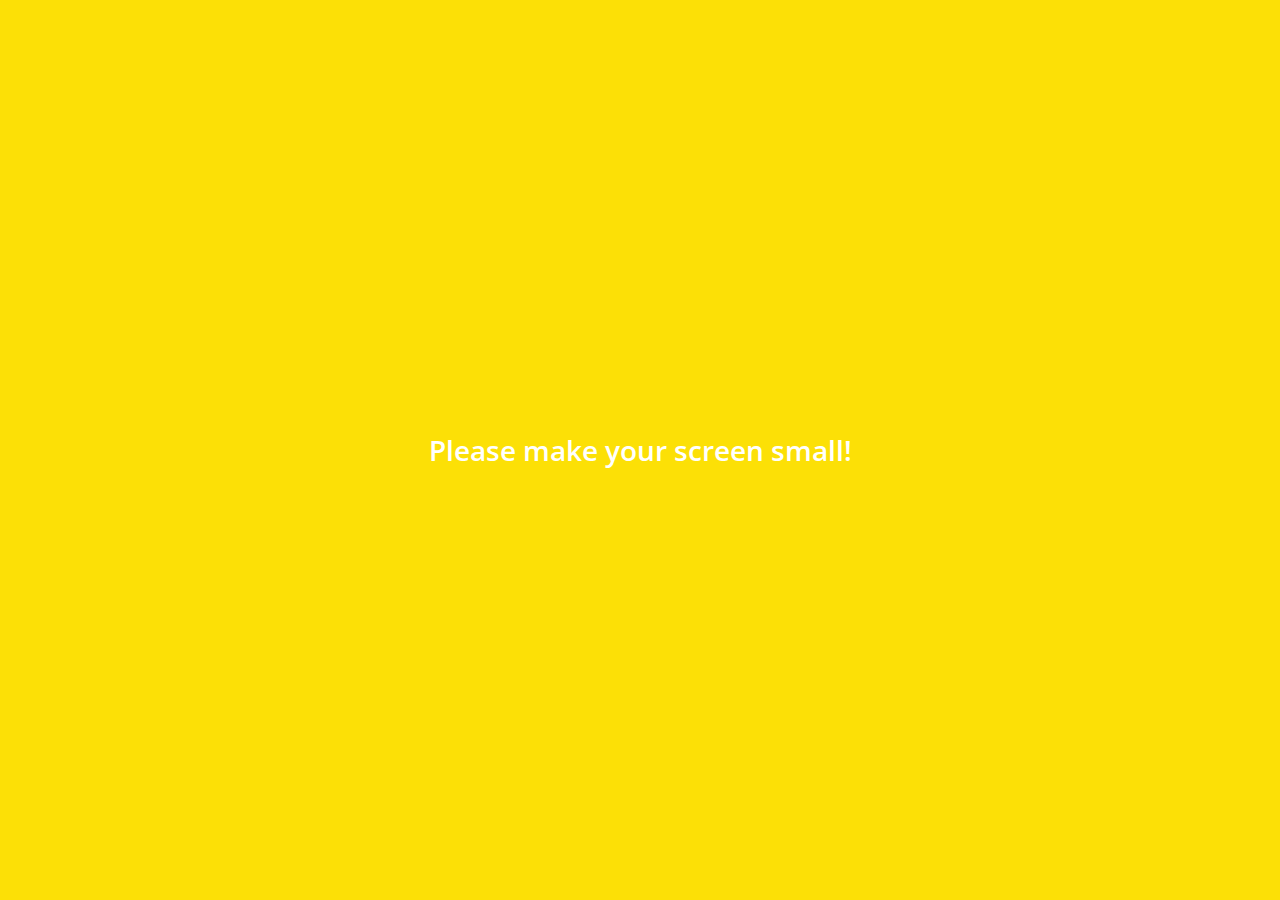
<file: index.html>
<!DOCTYPE html>
<html lang="en">
  <head>
    <meta charset="UTF-8" />
    <meta name="viewport" content="width=device-width, initial-scale=1.0" />
    <link
      rel="stylesheet"
      href="https://use.fontawesome.com/releases/v5.7.2/css/all.css"
      integrity="sha384-fnmOCqbTlWIlj8LyTjo7mOUStjsKC4pOpQbqyi7RrhN7udi9RwhKkMHpvLbHG9Sr"
      crossorigin="anonymous"
    />
    <link rel="stylesheet" href="css/styles.css" />
    <title>Chats | Kakao Clone</title>
  </head>
  <body>
    <div class="status-bar">
      <div class="status-bar__column">
        <span class="status-bar__clock">13:53</span>
      </div>
      <div class="status-bar__column">
        <i class="fas fa-clock"></i>
        <i class="fas fa-volume-mute"></i>
        <i class="fas fa-wifi"></i>
        <span class="status-bar__battery-level">100%</span>
        <i class="fas fa-battery-full"></i>
      </div>
    </div>
    <header class="header">
      <div class="header__header-column">
        <h1 class="header__title">Chats</h1>
      </div>
      <div class="header__header-column">
        <span class="header__icon">
          <i class="fas fa-search"></i>
        </span>
        <span class="header__icon">
          <i class="far fa-comment"></i>
        </span>
        <span class="header__icon">
          <i class="fas fa-cog"></i>
        </span>
      </div>
    </header>
    <main class="chats">
      <ul class="chats__list">
        <li class="chats__chat chat">
          <a href="chat.html">
            <div class="chats__chat friend">
              <div class="friend__column">
                <img
                  src="images/avatar.jpg"
                  alt=""
                  class="m-avatar friend__avatar"
                />
                <div class="friend__content">
                  <span class="friend__name">
                    Lynn
                  </span>
                  <span class="friend__bottom-text">
                    Going home!
                  </span>
                </div>
              </div>
              <div class="friend__column">
                <span class="chat__timestamp">
                  March 8
                </span>
              </div>
            </div>
          </a>
        </li>
      </ul>
    </main>
    <nav class="nav">
      <ul class="nav__list">
        <li class="nav__list-item">
          <a href="friends.html" class="nav__list-link">
            <i class="far fa-user"></i>
          </a>
        </li>
        <li class="nav__list-item">
          <a href="index.html" class="nav__list-link">
            <div class="nav__badge">8</div>
            <i class="fas fa-comment"></i>
          </a>
        </li>
        <li class="nav__list-item">
          <a href="find.html" class="nav__list-link">
            <i class="fas fa-search"></i>
          </a>
        </li>
        <li class="nav__list-item">
          <a href="more.html" class="nav__list-link">
            <i class="fas fa-ellipsis-h"></i>
          </a>
        </li>
      </ul>
    </nav>
    <div class="bigScreen">
      <span class="bigScreen__text">Please make your screen small!</span>
    </div>
  </body>
</html>
</file>
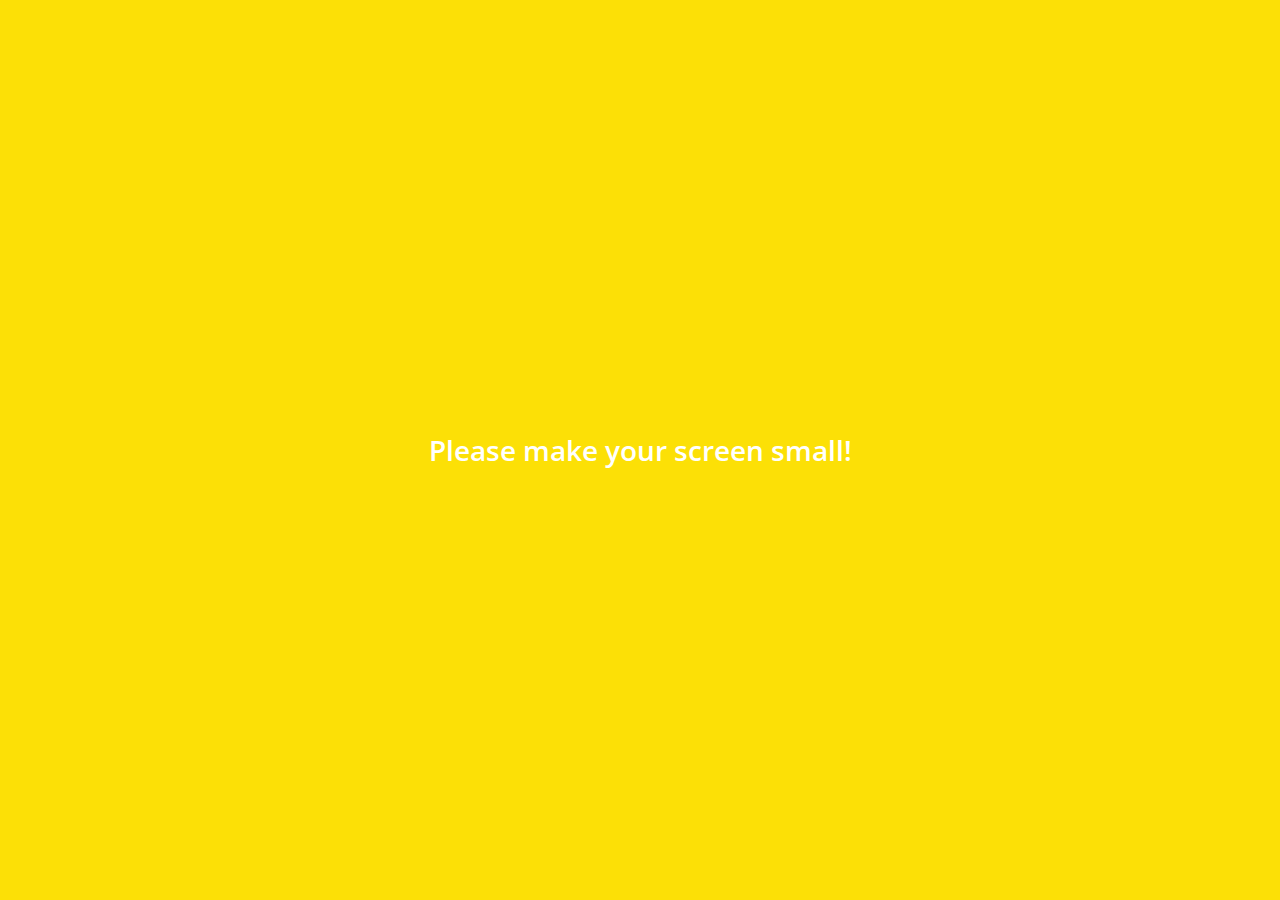
<file: chat.html>
<!DOCTYPE html>
<html lang="en">
  <head>
    <meta charset="UTF-8" />
    <meta name="viewport" content="width=device-width, initial-scale=1.0" />
    <link
      rel="stylesheet"
      href="https://use.fontawesome.com/releases/v5.7.2/css/all.css"
      integrity="sha384-fnmOCqbTlWIlj8LyTjo7mOUStjsKC4pOpQbqyi7RrhN7udi9RwhKkMHpvLbHG9Sr"
      crossorigin="anonymous"
    />
    <link rel="stylesheet" href="css/styles.css" />
    <title>Chats | Kakao Clone</title>
  </head>
  <body class="chats-body">
    <div class="header-wrapper">
      <div class="status-bar">
        <div class="status-bar__column">
          <span class="status-bar__clock">13:53</span>
        </div>
        <div class="status-bar__column">
          <i class="fas fa-clock"></i>
          <i class="fas fa-volume-mute"></i>
          <i class="fas fa-wifi"></i>
          <span class="status-bar__battery-level">100%</span>
          <i class="fas fa-battery-full"></i>
        </div>
      </div>
      <header class="header">
        <div class="header__header-column">
          <a href="index.html" class="header__back-btn">
            <i class="fas fa-arrow-left"></i>
          </a>
          <h1 class="header__title">Best Friend</h1>
        </div>
        <div class="header__header-column">
          <span class="header__icon">
            <i class="fas fa-search"></i>
          </span>
          <span class="header__icon">
            <i class="fas fa-bars"></i>
          </span>
        </div>
      </header>
    </div>
    <main class="chat-screen">
      <ul class="chat__messages">
        <span class="chat__timestamp">Friday, January 11, 2019</span>
        <li class="incoming-message message">
          <img
            src="images/avatar.jpg"
            alt=""
            class="g-avatar message__avatar"
          />
          <div class="message__content">
            <span class="message__bubble">
              Congrats I love you!
            </span>
            <span class="message__author">Best Friend</span>
          </div>
        </li>
        <li class="sent-message message">
          <span class="message__timestamp"></span>
          <div class="message__content">
            <span class="message__bubble">
              Thank you see you soon!
            </span>
          </div>
        </li>
        <li class="incoming-message message">
          <img
            src="images/avatar.jpg"
            alt=""
            class="g-avatar message__avatar"
          />
          <div class="message__content">
            <span class="message__bubble">
              Congrats I love you!
            </span>
            <span class="message__author">Best Friend</span>
          </div>
        </li>
        <li class="sent-message message">
          <span class="message__timestamp"></span>
          <div class="message__content">
            <span class="message__bubble">
              Thank you see you soon!
            </span>
          </div>
        </li>
      </ul>
    </main>
    <div class="chat__write-container">
      <input
        type="text"
        placeholder="Send message"
        class="chat__write chat__write-input"
      />
      <div class="chat__icon-left chat__icon">
        <i class="far fa-plus-square"></i>
      </div>
      <div class="chat__icon-right chat__icon">
        <span class="chat__write-icon">
          <i class="far fa-smile-wink"></i>
        </span>
        <span class="chat__write-icon">
          <i class="fas fa-microphone"></i>
        </span>
      </div>
    </div>
    <div class="bigScreen">
      <span class="bigScreen__text">Please make your screen small!</span>
    </div>
  </body>
</html>
</file>
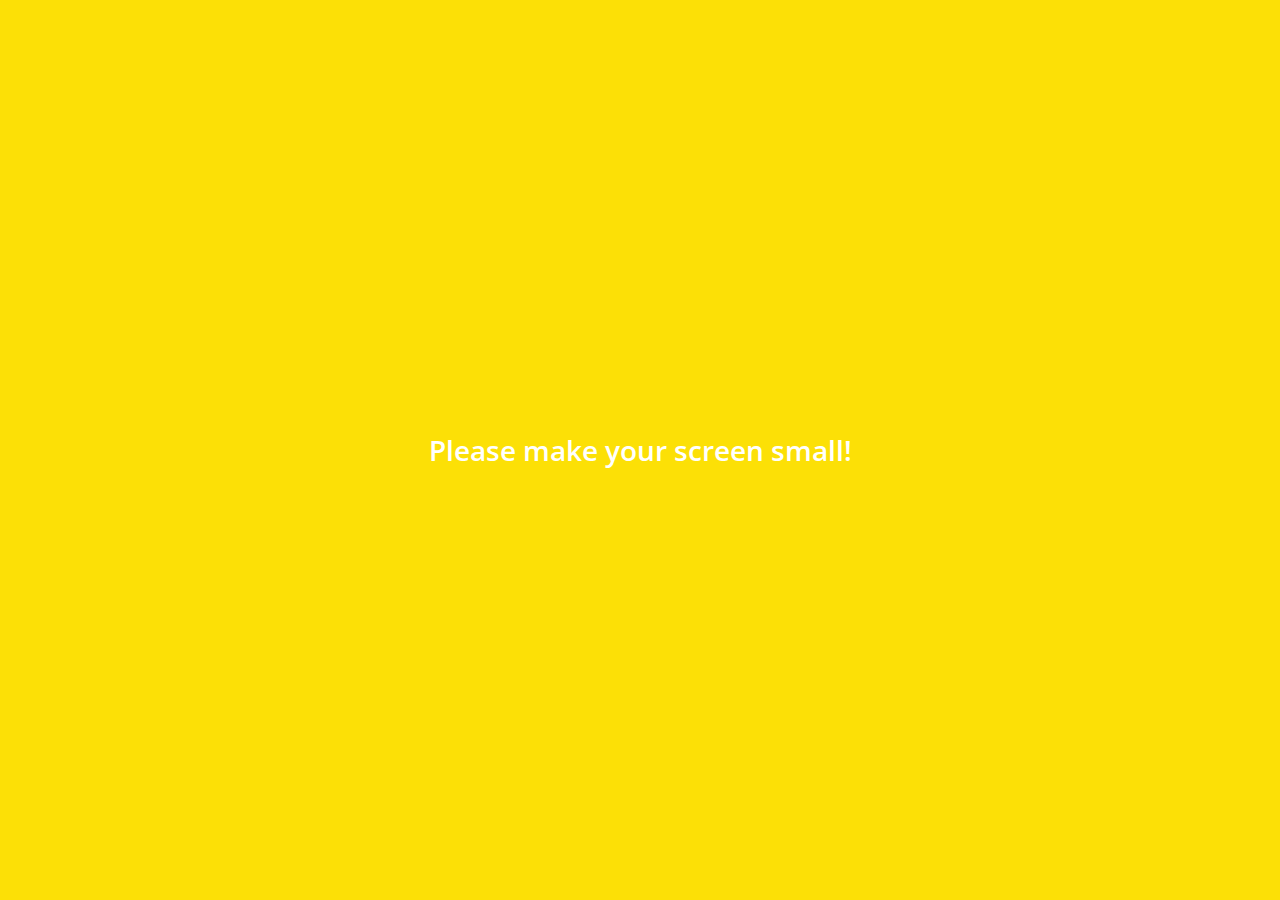
<file: find.html>
<!DOCTYPE html>
<html lang="en">
  <head>
    <meta charset="UTF-8" />
    <meta name="viewport" content="width=device-width, initial-scale=1.0" />
    <link
      rel="stylesheet"
      href="https://use.fontawesome.com/releases/v5.7.2/css/all.css"
      integrity="sha384-fnmOCqbTlWIlj8LyTjo7mOUStjsKC4pOpQbqyi7RrhN7udi9RwhKkMHpvLbHG9Sr"
      crossorigin="anonymous"
    />
    <link rel="stylesheet" href="css/styles.css" />
    <title>Find | Kakao Clone</title>
  </head>
  <body>
    <div class="status-bar">
      <div class="status-bar__column">
        <span class="status-bar__clock">13:53</span>
      </div>
      <div class="status-bar__column">
        <i class="fas fa-clock"></i>
        <i class="fas fa-volume-mute"></i>
        <i class="fas fa-wifi"></i>
        <span class="status-bar__battery-level">100%</span>
        <i class="fas fa-battery-full"></i>
      </div>
    </div>
    <header class="header">
      <div class="header__header-column">
        <h1 class="header__title">Find</h1>
      </div>
      <div class="header__header-column">
        <span class="header__icon">
          <i class="fas fa-search"></i>
        </span>
        <span class="header__icon">
          <i class="fas fa-cog"></i>
        </span>
      </div>
    </header>
    <main class="find">
      <header class="find__header">
        <ul class="find__header-list">
          <li class="find__header-btn header-btn">
            <span class="header-btn__icon">
              <i class="fas fa-qrcode fa-2x"></i>
            </span>
            <span class="header-btn__title">
              QR Code
            </span>
          </li>
          <li class="find__header-btn header-btn">
            <span class="header-btn__icon">
              <i class="fas fa-user-plus fa-2x"></i>
            </span>
            <span class="header-btn__title">
              Add by Contacts
            </span>
          </li>
          <li class="find__header-btn header-btn">
            <span class="header-btn__icon">
              <i class="fas fa-passport fa-2x"></i>
            </span>
            <span class="header-btn__title">
              Add by ID
            </span>
          </li>
          <li class="find__header-btn header-btn">
            <span class="header-btn__icon">
              <i class="far fa-envelope fa-2x"></i>
            </span>
            <span class="header-btn__title">
              Invite
            </span>
          </li>
        </ul>
      </header>
      <ul class="find__recommended">
        <h5 class="find__title">
          Recommended Friends
        </h5>
        <li class="find__friend friend">
          <div class="friend__column">
            <img src="images/avatar.jpg" alt="" class="friend__avatar" />
            <div class="friend__content">
              <span class="friend__name">
                Nicolas Serrano
              </span>
            </div>
          </div>
          <div class="friend__column">
            <div class="friend__add-btn">
              <i class="fas fa-user-plus"></i>
            </div>
          </div>
        </li>
      </ul>
    </main>
    <nav class="nav">
      <ul class="nav__list">
        <li class="nav__list-item">
          <a href="friends.html" class="nav__list-link">
            <i class="far fa-user"></i>
          </a>
        </li>
        <li class="nav__list-item">
          <a href="index.html" class="nav__list-link">
            <i class="far fa-comment"></i>
          </a>
        </li>
        <li class="nav__list-item">
          <a href="find.html" class="nav__list-link">
            <i class="fas fa-search"></i>
          </a>
        </li>
        <li class="nav__list-item">
          <a href="more.html" class="nav__list-link">
            <i class="fas fa-ellipsis-h"></i>
          </a>
        </li>
      </ul>
    </nav>
    <div class="bigScreen">
      <span class="bigScreen__text">Please make your screen small!</span>
    </div>
  </body>
</html>
</file>
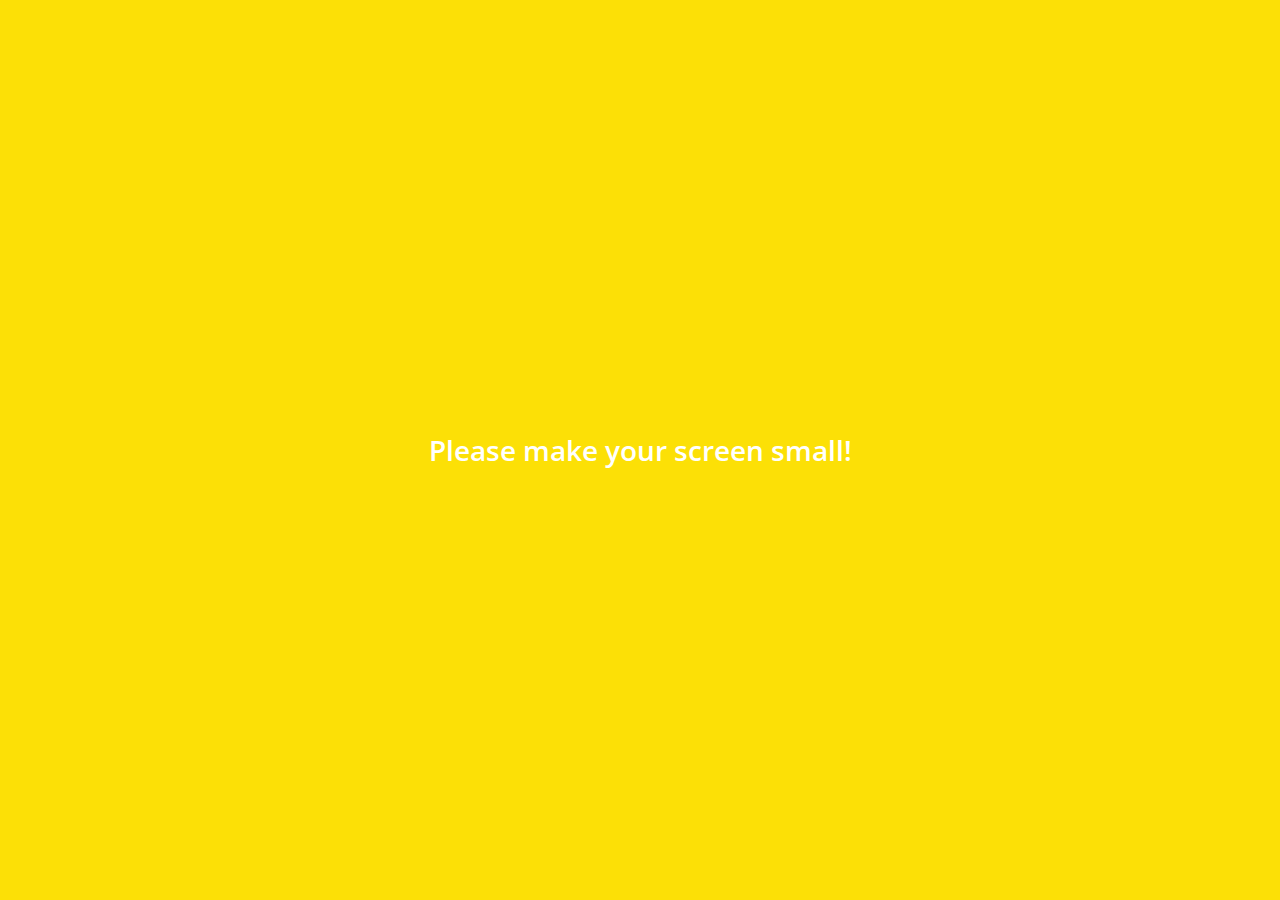
<file: friends.html>
<!DOCTYPE html>
<html lang="en">
  <head>
    <meta charset="UTF-8" />
    <meta name="viewport" content="width=device-width, initial-scale=1.0" />
    <link
      rel="stylesheet"
      href="https://use.fontawesome.com/releases/v5.7.2/css/all.css"
      integrity="sha384-fnmOCqbTlWIlj8LyTjo7mOUStjsKC4pOpQbqyi7RrhN7udi9RwhKkMHpvLbHG9Sr"
      crossorigin="anonymous"
    />
    <link rel="stylesheet" href="css/styles.css" />
    <title>Friends | Kakao Clone</title>
  </head>
  <body>
    <div class="status-bar">
      <div class="status-bar__column">
        <span class="status-bar__clock">13:53</span>
      </div>
      <div class="status-bar__column">
        <i class="fas fa-clock"></i>
        <i class="fas fa-volume-mute"></i>
        <i class="fas fa-wifi"></i>
        <span class="status-bar__battery-level">100%</span>
        <i class="fas fa-battery-full"></i>
      </div>
    </div>
    <header class="header">
      <div class="header__header-column">
        <h1 class="header__title">Friends</h1>
      </div>
      <div class="header__header-column">
        <span class="header__icon">
          <i class="fas fa-search"></i>
        </span>
        <span class="header__icon">
          <i class="fas fa-cog"></i>
        </span>
      </div>
    </header>
    <main class="friends">
      <header class="friends__header">
        <div class="friends__friend friend">
          <div class="friend__column">
            <img
              src="images/avatar.jpg"
              alt=""
              class="g-avatar friend__avatar"
            />
            <div class="friend__content">
              <span class="friend__name">
                Nicolas Serrano
              </span>
              <span class="friend__status">
                nomadcoders.co
              </span>
            </div>
          </div>
        </div>
      </header>
      <div class="friends__plus">
        <h5 class="friends__title">Plus Friend</h5>
        <div class="friend__friend friend">
          <div class="friend__column">
            <img src="images/avatar.jpg" alt="" class="friend__avatar" />
            <div class="friend__content">
              <span class="friend__name">
                Plus Friend
              </span>
            </div>
          </div>
        </div>
      </div>
      <ul class="friends__list">
        <h5 class="friends__title">Friends 14</h5>
        <li class="friends__friend friend">
          <div class="friend__column">
            <img src="images/avatar.jpg" alt="" class="friend__avatar" />
            <div class="friend__content">
              <span class="friend__name">
                Nicolas Serrano
              </span>
              <span class="friend__status">
                nomadcoders.co
              </span>
            </div>
          </div>
          <div class="friend__column">
            <div class="friend__now-listening">
              <span>
                Cheapest Flight - PREP
                <i class="fas fa-play"></i>
              </span>
            </div>
          </div>
        </li>
      </ul>
    </main>
    <nav class="nav">
      <ul class="nav__list">
        <li class="nav__list-item">
          <a href="friends.html" class="nav__list-link">
            <i class="fas fa-user"></i>
          </a>
        </li>
        <li class="nav__list-item">
          <a href="index.html" class="nav__list-link">
            <i class="far fa-comment"></i>
          </a>
        </li>
        <li class="nav__list-item">
          <a href="find.html" class="nav__list-link">
            <i class="fas fa-search"></i>
          </a>
        </li>
        <li class="nav__list-item">
          <a href="more.html" class="nav__list-link">
            <i class="fas fa-ellipsis-h"></i>
          </a>
        </li>
      </ul>
    </nav>
    <div class="bigScreen">
      <span class="bigScreen__text">Please make your screen small!</span>
    </div>
  </body>
</html>
</file>
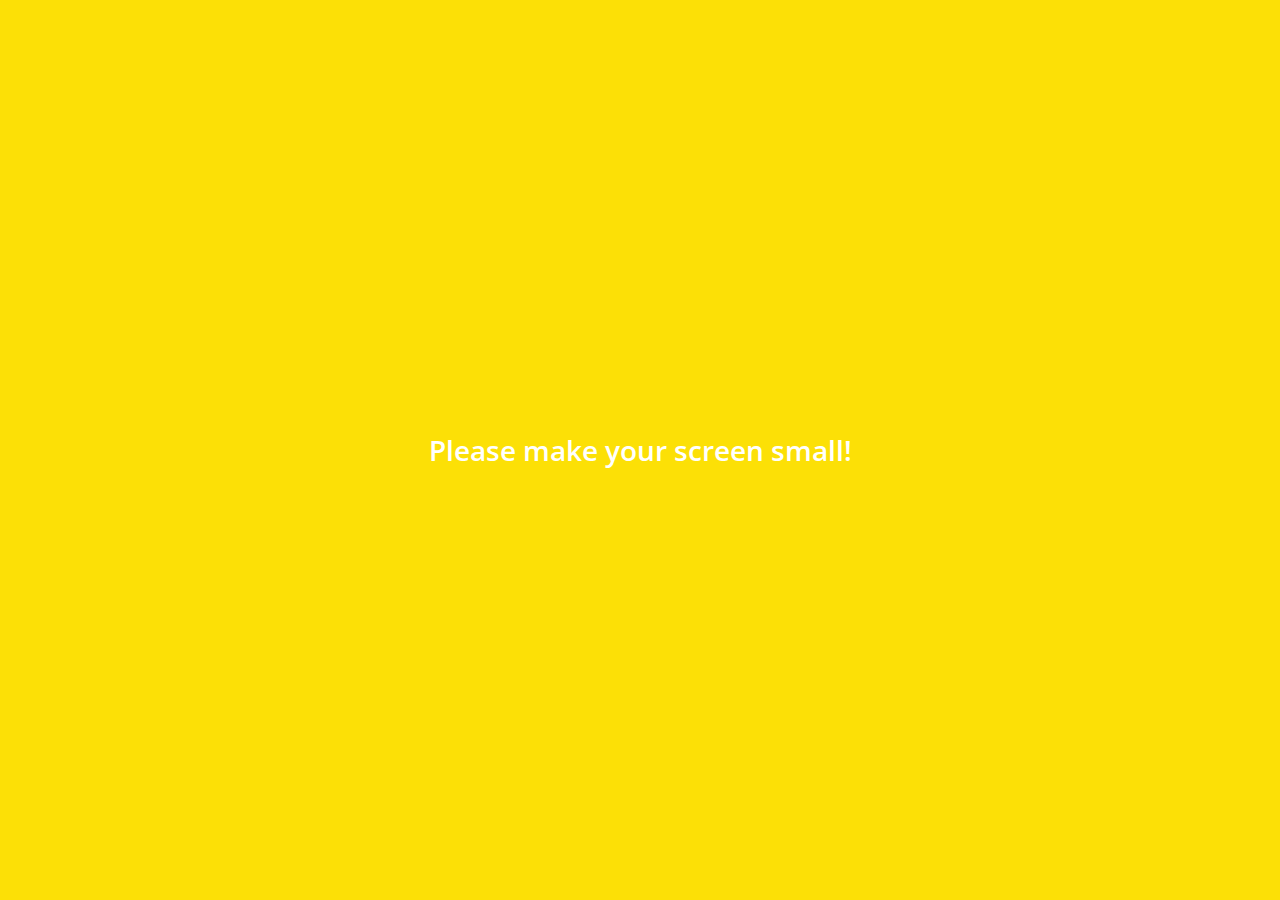
<file: more.html>
<!DOCTYPE html>
<html lang="en">
  <head>
    <meta charset="UTF-8" />
    <meta name="viewport" content="width=device-width, initial-scale=1.0" />
    <link
      rel="stylesheet"
      href="https://use.fontawesome.com/releases/v5.7.2/css/all.css"
      integrity="sha384-fnmOCqbTlWIlj8LyTjo7mOUStjsKC4pOpQbqyi7RrhN7udi9RwhKkMHpvLbHG9Sr"
      crossorigin="anonymous"
    />
    <link rel="stylesheet" href="css/styles.css" />
    <title>More | Kakao Clone</title>
  </head>
  <body>
    <div class="status-bar">
      <div class="status-bar__column">
        <span class="status-bar__clock">13:53</span>
      </div>
      <div class="status-bar__column">
        <i class="fas fa-clock"></i>
        <i class="fas fa-volume-mute"></i>
        <i class="fas fa-wifi"></i>
        <span class="status-bar__battery-level">100%</span>
        <i class="fas fa-battery-full"></i>
      </div>
    </div>
    <header class="header">
      <div class="header__header-column">
        <h1 class="header__title">More</h1>
      </div>
      <div class="header__header-column">
        <span class="header__icon">
          <i class="fas fa-search"></i>
        </span>
        <span class="header__icon">
          <i class="fas fa-qrcode"></i>
        </span>
        <span class="header__icon">
          <a href="settings.html">
            <i class="fas fa-cog"></i>
          </a>
        </span>
      </div>
    </header>
    <main class="more">
      <header class="more__header">
        <div class="friends__friend friend">
          <div class="friend__column">
            <img
              src="images/avatar.jpg"
              alt=""
              class="g-avatar friend__avatar"
            />
            <div class="friend__content">
              <span class="friend__name">
                Nicolas Serrano
              </span>
              <span class="friend__status">
                itnicolasme@gmail.com
              </span>
            </div>
          </div>
          <div class="friend__column">
            <i class="far fa-comment-alt fa-2x"></i>
          </div>
        </div>
        <ul class="more__btn-list">
          <li class="more__btn">
            <span class="more__btn-icon">
              <i class="far fa-smile fa-2x"></i>
            </span>
            <span class="more__btn-title">
              Emoticons
            </span>
          </li>
          <li class="more__btn">
            <span class="more__btn-icon">
              <i class="fas fa-brush fa-2x"></i>
            </span>
            <span class="more__btn-title">
              Themes
            </span>
          </li>
          <li class="more__btn">
            <span class="more__btn-icon">
              <i class="fab fa-kickstarter-k fa-2x"></i>
            </span>
            <span class="more__btn-title">
              Account
            </span>
          </li>
        </ul>
      </header>
      <section class="more__suggestions">
        <h5 class="more__title">Suggestions</h5>
        <ul class="more__suggestions-list">
          <li class="more__suggestion suggestion">
            <span class="suggestion__icon">
              <i class="fas fa-quote-right"></i>
            </span>
            <span class="suggestion__title">Kakao Story</span>
          </li>
          <li class="more__suggestion suggestion">
            <span class="suggestion__icon">
              <i class="fas fa-beer"></i>
            </span>
            <span class="suggestion__title">Kakao Friends</span>
          </li>
          <li class="more__suggestion suggestion">
            <span class="suggestion__icon">
              <i class="fas fa-gamepad"></i>
            </span>
            <span class="suggestion__title">Friends Gem</span>
          </li>
        </ul>
      </section>
    </main>
    <nav class="nav">
      <ul class="nav__list">
        <li class="nav__list-item">
          <a href="friends.html" class="nav__list-link">
            <i class="far fa-user"></i>
          </a>
        </li>
        <li class="nav__list-item">
          <a href="index.html" class="nav__list-link">
            <i class="far fa-comment"></i>
          </a>
        </li>
        <li class="nav__list-item">
          <a href="find.html" class="nav__list-link">
            <i class="fas fa-search"></i>
          </a>
        </li>
        <li class="nav__list-item">
          <a href="more.html" class="nav__list-link">
            <i class="fas fa-ellipsis-h"></i>
          </a>
        </li>
      </ul>
    </nav>
    <div class="bigScreen">
      <span class="bigScreen__text">Please make your screen small!</span>
    </div>
  </body>
</html>
</file>
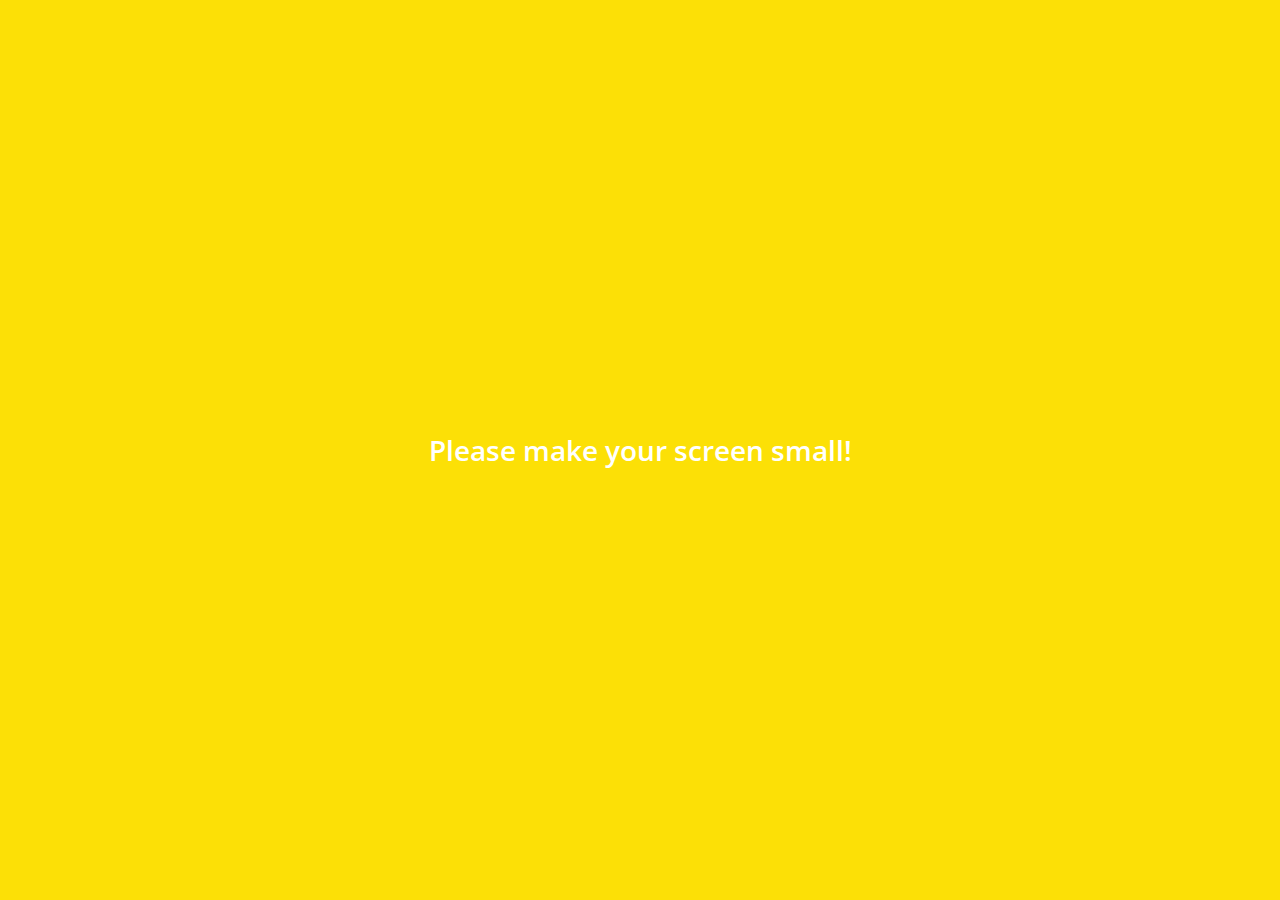
<file: settings.html>
<!DOCTYPE html>
<html lang="en">
  <head>
    <meta charset="UTF-8" />
    <meta name="viewport" content="width=device-width, initial-scale=1.0" />
    <link
      rel="stylesheet"
      href="https://use.fontawesome.com/releases/v5.7.2/css/all.css"
      integrity="sha384-fnmOCqbTlWIlj8LyTjo7mOUStjsKC4pOpQbqyi7RrhN7udi9RwhKkMHpvLbHG9Sr"
      crossorigin="anonymous"
    />
    <link rel="stylesheet" href="css/styles.css" />
    <title>Settings | Kakao Clone</title>
  </head>
  <body>
    <div class="status-bar">
      <div class="status-bar__column">
        <span class="status-bar__clock">13:53</span>
      </div>
      <div class="status-bar__column">
        <i class="fas fa-clock"></i>
        <i class="fas fa-volume-mute"></i>
        <i class="fas fa-wifi"></i>
        <span class="status-bar__battery-level">100%</span>
        <i class="fas fa-battery-full"></i>
      </div>
    </div>
    <header class="header">
      <div class="header__header-column">
        <a href="more.html" class="header__back-btn">
          <i class="fas fa-arrow-left"></i>
        </a>
        <h1 class="header__title">Settings</h1>
      </div>
      <div class="header__header-column">
        <span class="header__icon">
          <i class="fas fa-search"></i>
        </span>
      </div>
    </header>
    <main class="settings">
      <section class="settings__sections">
        <ul class="settings__list">
          <li class="settings__setting">
            <span class="settings__icon">
              <i class="fas fa-lock"></i>
            </span>
            <span class="settings__title">Privacy</span>
          </li>
          <li class="settings__setting">
            <span class="settings__icon">
              <i class="far fa-bell"></i>
            </span>
            <span class="settings__title">Notifications</span>
          </li>
          <li class="settings__setting">
            <span class="settings__icon">
              <i class="far fa-user"></i>
            </span>
            <span class="settings__title">Friends</span>
          </li>
        </ul>
      </section>
    </main>
    <div class="bigScreen">
      <span class="bigScreen__text">Please make your screen small!</span>
    </div>
  </body>
</html>
</file>
<file: css/styles.css>
@import url("https://fonts.googleapis.com/css?family=Open+Sans:300,400,600&display=swap");
@import "reset.css";
@import "status-bar.css";
@import "header.css";
@import "nav-bar.css";
@import "friend.css";
@import "friends.css";
@import "find.css";
@import "more.css";
@import "settings.css";
@import "chat.css";
@import "mobile.css";

* {
  box-sizing: border-box;
}

body {
  background-color: white;
  padding: 10px 20px;
  color: #020202;
  font-family: "Open Sans", -apple-system, BlinkMacSystemFont, "Segoe UI",
    Roboto, Oxygen, Ubuntu, Cantarell, "Helvetica Neue", sans-serif;
}

a {
  color: inherit;
  text-decoration: none;
}

@keyframes fadeIn {
  from {
    opacity: 0;
    transform: translateY(50px);
  }
  to {
    opacity: 1;
    transform: none;
  }
}

main {
  animation: fadeIn 0.5s ease-in-out;
}
</file>
